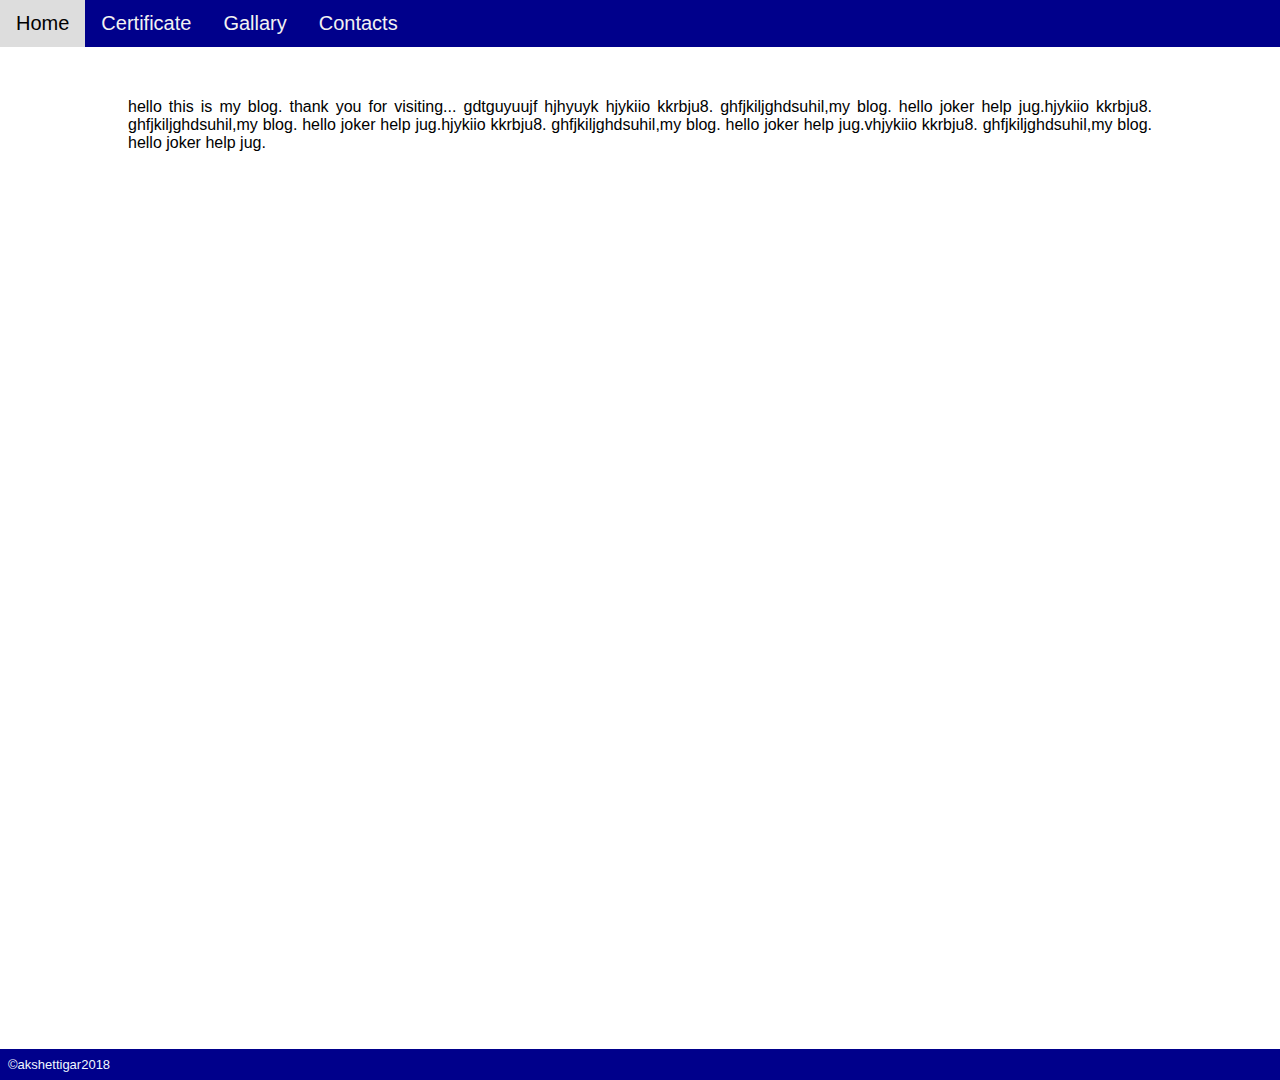
<file: index.html>
<!DOCTYPE html>
<html>
    <head>
        <title>Akshitha's Blog</title>
        <link rel="stylesheet" href="css/main.css">
    </head>
    <body>
        <!--Navigation Bar-->
        <div class="topnav">
            <a href="index.html">Home</a>
            <a href="certificate.html">Certificate</a>
            <a href="gallary.html">Gallary</a>
            <a href="contacts.html">Contacts</a>
        </div>
        <!--End of Nav-->
        <!--body content-->
        <div class="content">
            <p>
                hello this is my blog. thank you for visiting...
                gdtguyuujf hjhyuyk hjykiio kkrbju8. ghfjkiljghdsuhil,my blog. hello joker help jug.hjykiio kkrbju8. ghfjkiljghdsuhil,my blog. hello joker help jug.hjykiio kkrbju8. ghfjkiljghdsuhil,my blog. hello joker help jug.vhjykiio kkrbju8. ghfjkiljghdsuhil,my blog. hello joker help jug.
            </p>
        </div>
        <!--Footer Content-->
        <div class="footer">
            &copy;akshettigar2018    
        </div>
        <!--end-->
    </body>
</html>
</file>
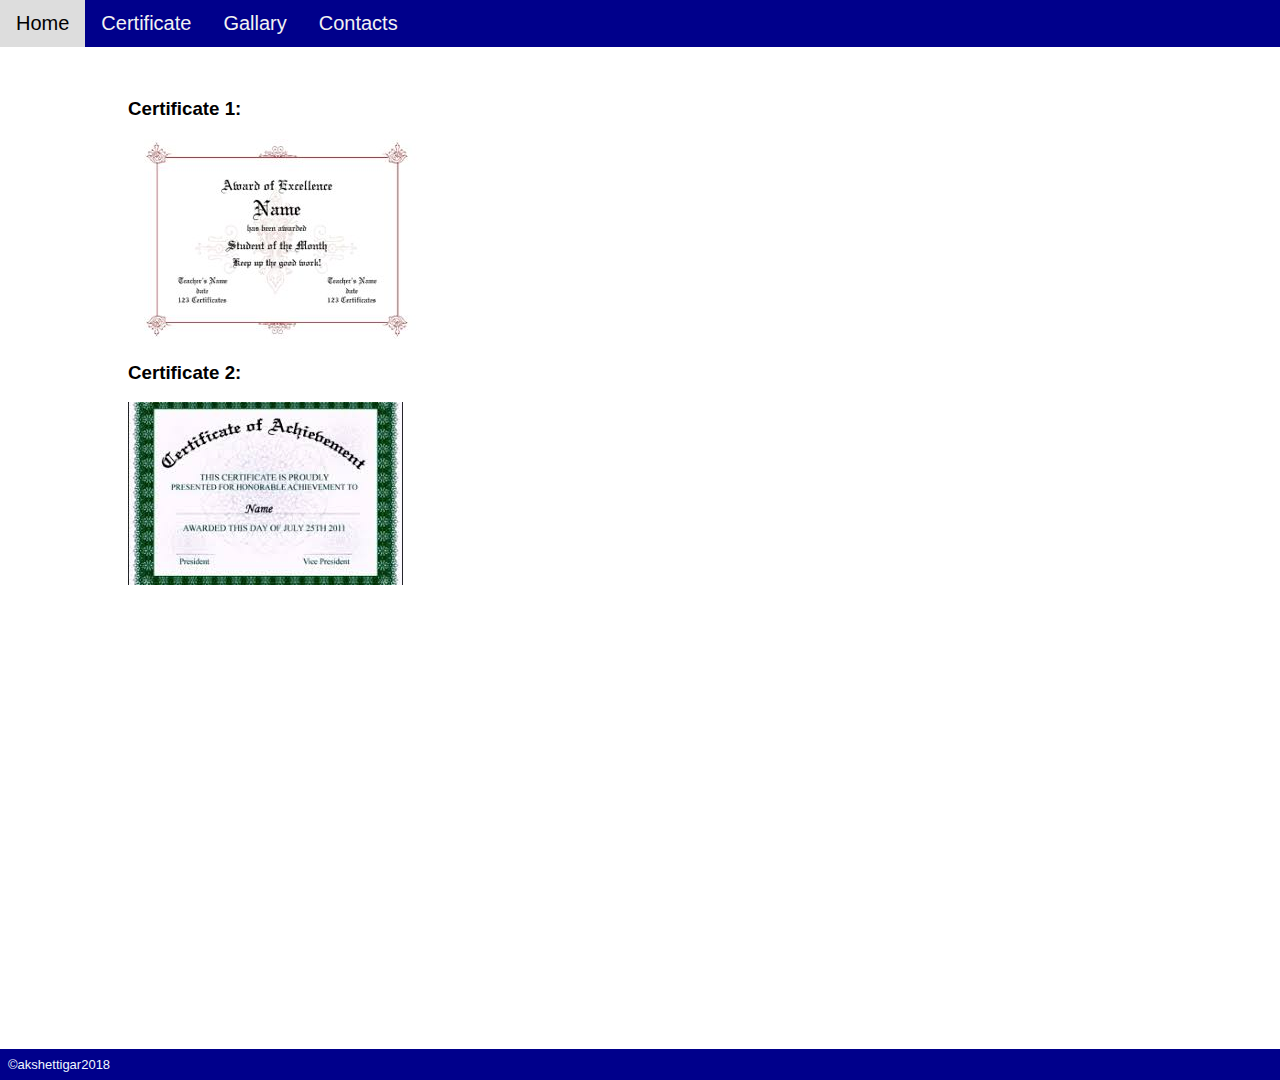
<file: certificate.html>
<!DOCTYPE html>
<html>
    <head>
        <title>Akshitha's Blog</title>
        <link rel="stylesheet" href="css/main.css">
    </head>
    <body>
        <!--Navigation Bar-->
        <div class="topnav">
            <a href="index.html">Home</a>
            <a href="certificate.html">Certificate</a>
            <a href="gallary.html">Gallary</a>
            <a href="contacts.html">Contacts</a>
        </div>
        <!--End of Nav-->
        <!--body content-->
        <div class="content">
         <h3>Certificate 1:</h3>
            
                <img src="images/cer1.jpg" alt="image-cer1"/>
            
    
        
    
            <h3>Certificate 2:</h3>
           
            
                <img src="images/cer2.jpg" alt="image-cer2"/>
            
    

            
            
        </div>
        <!--Footer Content-->
        <div class="footer">
            &copy;akshettigar2018    
        </div>
        <!--end-->
    </body>
</html>
</file>
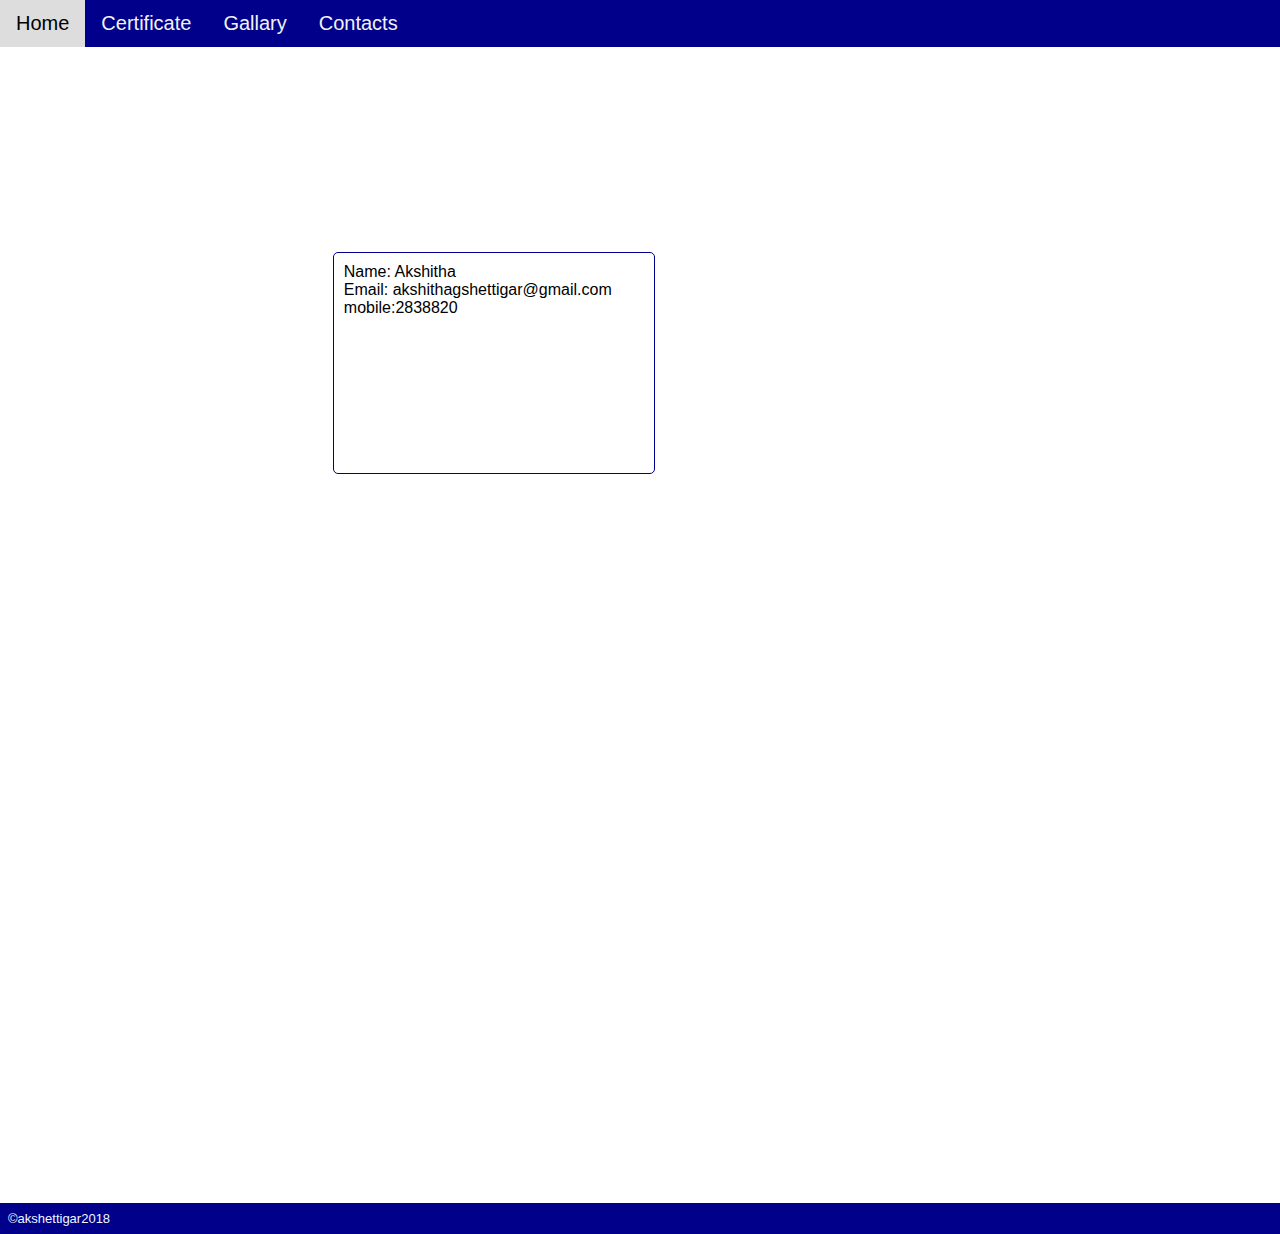
<file: contacts.html>
<!DOCTYPE html>
<html>
    <head>
        <title>Akshitha's Blog</title>
        <link rel="stylesheet" href="css/main.css">
    </head>
    <body>
        <!--Navigation Bar-->
        <div class="topnav">
            <a href="index.html">Home</a>
            <a href="certificate.html">Certificate</a>
            <a href="gallary.html">Gallary</a>
            <a href="contacts.html">Contacts</a>
        </div>
        <!--End of Nav-->
        <!--body content-->
        <div class="content">
           <div class="ccard">
                Name: Akshitha<br/>
               Email: akshithagshettigar@gmail.com
               mobile:2838820
            </div>
        </div>
        <!--Footer Content-->
        <div class="footer">
            &copy;akshettigar2018    
        </div>
        <!--end-->
    </body>
</html>
</file>
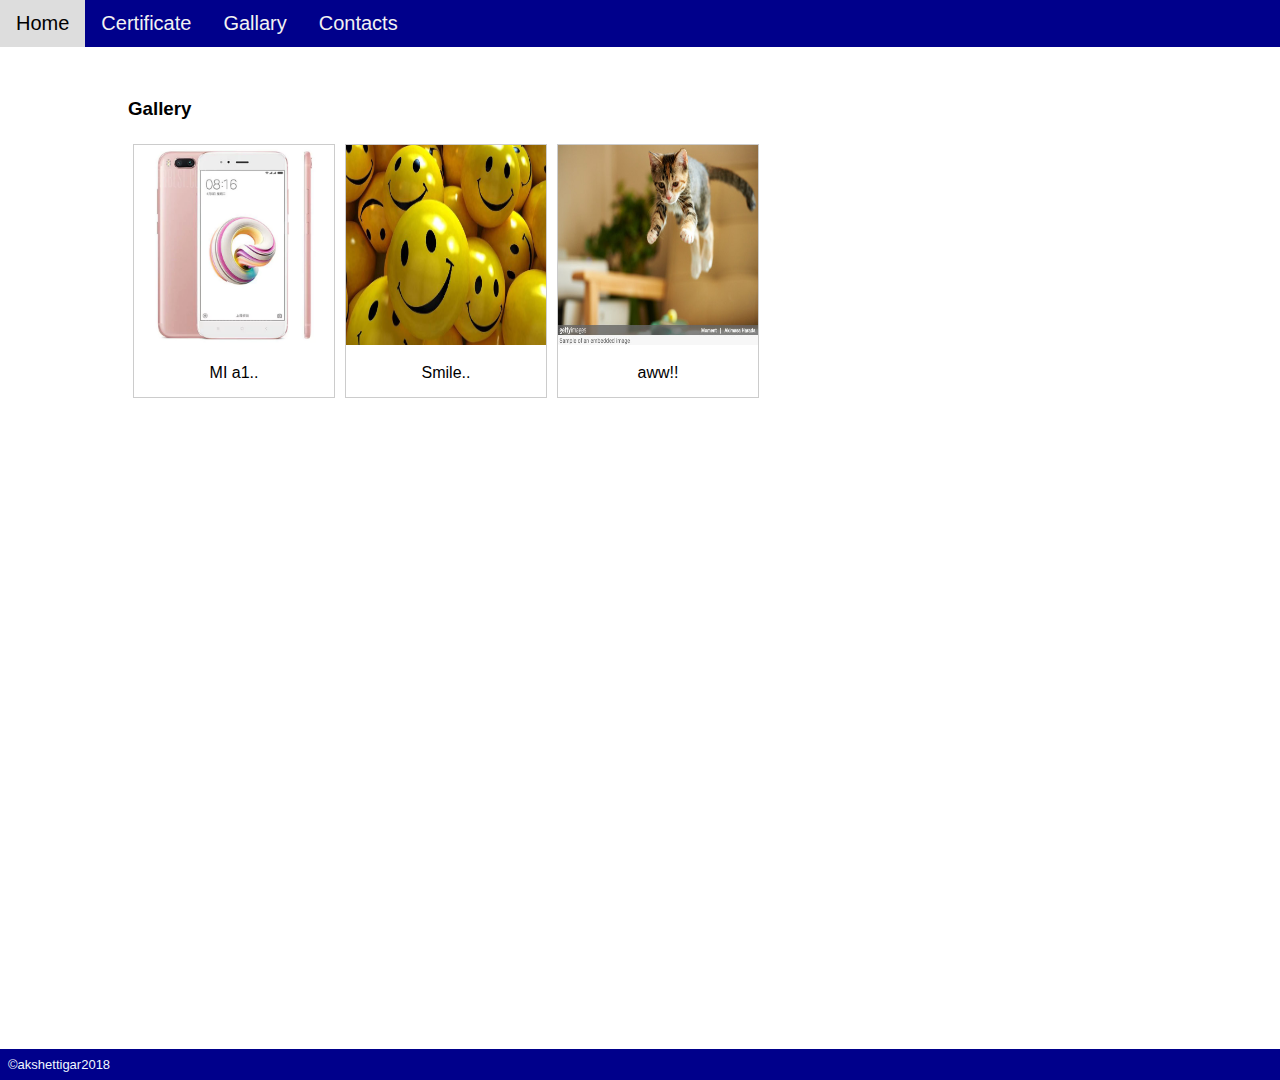
<file: gallary.html>
<!DOCTYPE html>
<html>
    <head>
        <title>Akshitha's Blog</title>
        <link rel="stylesheet" href="css/main.css">
    </head>
    <body>
        <!--Navigation Bar-->
        <div class="topnav">
            <a href="index.html">Home</a>
            <a href="certificate.html">Certificate</a>
            <a href="gallary.html">Gallary</a>
            <a href="contacts.html">Contacts</a>
        </div>
        <!--End of Nav-->
        <!--gallery content-->
        <div class="content">
           <h3>Gallery</h3>
            <div class="gallery">
                <img src="images/4.jpg" alt="image-4"/>
            
    
            <div class="desc">
                MI a1..
            </div>
            </div>
           
            <div class="gallery">
                <img src="images/2.jpg" alt="image-2"/>
            
    
            <div class="desc">
                Smile..
            </div>
            </div>
            <div class="gallery">
                <img src="images/1.jpg" alt="image-1"/>
            
            <div class="desc">
               aww!!
            </div>
                </div>
        </div>
        <!--Footer Content-->
        <div class="footer">
            &copy;akshettigar2018    
        </div>
        <!--end-->
    </body>
</html>
</file>
<file: css/main.css>
html,body{
    margin: 0;
    font-family: arial, helvetica, sans-serif;
    height: 100%;
}

.topnav{
    overflow: hidden;
    background-color: darkblue;
}
/*styling top nav hyperlinks*/
.topnav a{
    float: left;
    display: block;
    color: #f2f2f2;
    text-align: center;
    padding: 12px 16px;
    text-decoration: none;
    font-size: 20px;
}
.topnav a:hover{
    background-color: #ddd;
    color: black;
}
.content{
    margin: 4% 10% 4% 10%;
    height: 100%;
    font-size: 16px;
}
p{
    text-align: justify;
}
.footer{
    padding: 8px 8px 8px 8px;
    font-size: 13px;
    background-color: darkblue;
    color: aliceblue;
}
/*style for gallery*/
div.gallery{
    margin: 5px;
    border: 1px solid #ccc;
    float: left;
    width: 200px;
}
div.gallery:hover{
    border: 1px solid #777;
}
div.gallery img{
    width: 100%;
    height: 200px;
}
div.desc {
    padding: 15px;
    text-align: center;
}
/*contact*/
div.ccard{
    width: 300px;
    height: 200px;
    padding: 10px 10px 10px 10px;
    border: 1px solid darkblue;
    border-radius: 5px;
    margin: 20% 20% 20% 20%;
}
</file>
